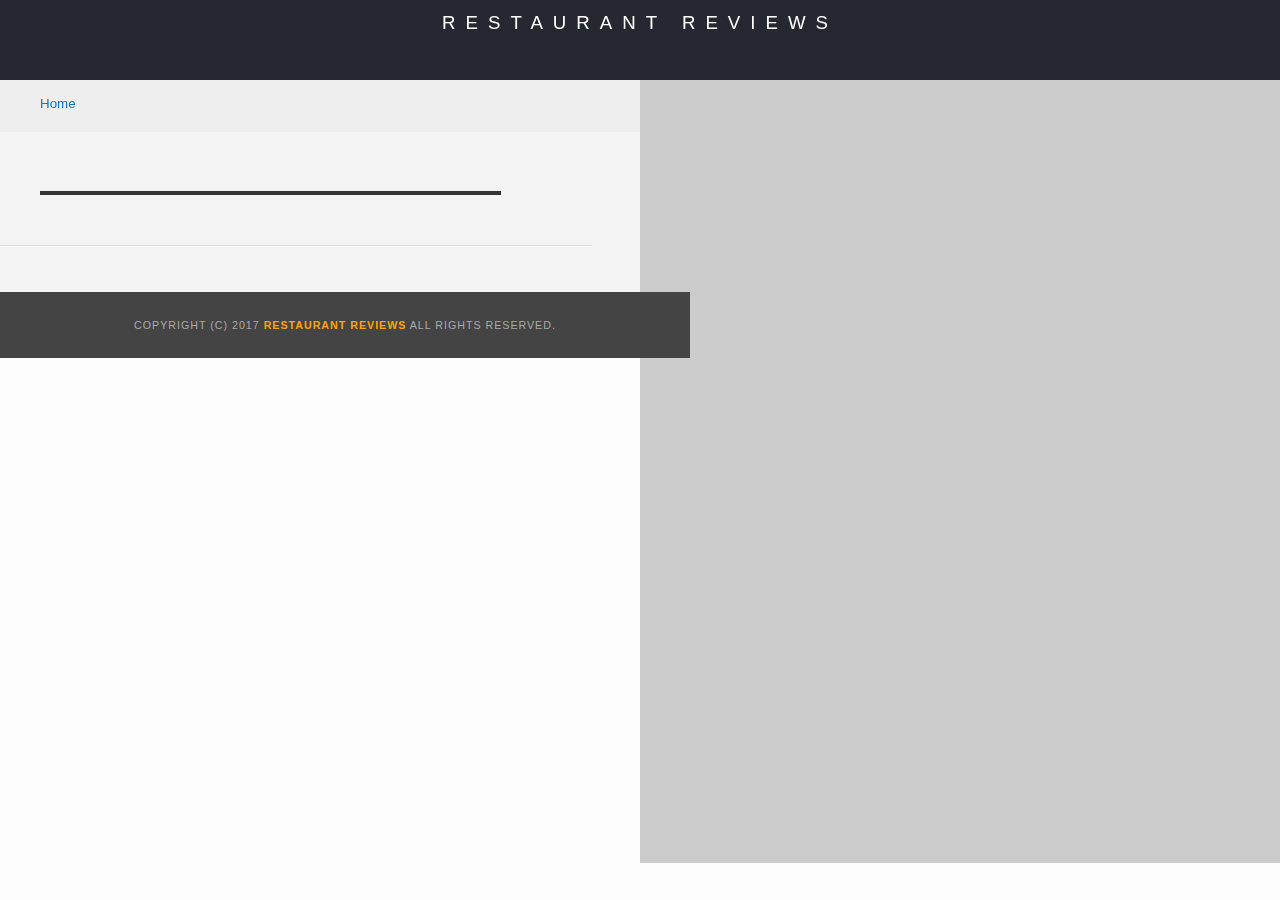
<file: restaurant.html>
<!DOCTYPE html>
<html>

<head>
  <meta charset="UTF-8">
  <meta name="viewport" content="width=device-width, initial-scale=1.0">
  <meta http-equiv="X-UA-Compatible" content="ie=edge">
  <!-- Normalize.css for better cross-browser consistency -->
  <link rel="stylesheet" src="//normalize-css.googlecode.com/svn/trunk/normalize.css" />
  <!-- Main CSS file -->
  <link rel="stylesheet" href="css/styles.css" type="text/css">
  <link rel="stylesheet" href="https://unpkg.com/leaflet@1.3.1/dist/leaflet.css" integrity="sha512-Rksm5RenBEKSKFjgI3a41vrjkw4EVPlJ3+OiI65vTjIdo9brlAacEuKOiQ5OFh7cOI1bkDwLqdLw3Zg0cRJAAQ==" crossorigin=""/>
  <title>Restaurant Info</title>
</head>

<body class="inside">
  <!-- Beginning header -->
  <header>
    <!-- Beginning nav -->
    <nav>
      <h1><a href="/">Restaurant Reviews</a></h1>
    </nav>
    <!-- Beginning breadcrumb -->
    <ul id="breadcrumb" >
      <li><a href="/">Home</a></li>
    </ul>
    <!-- End breadcrumb -->
    <!-- End nav -->
  </header>
  <!-- End header -->

  <!-- Beginning main -->
  <main id="maincontent">
    <!-- Beginning map -->
    <section id="map-container">
      <div id="map"></div>
    </section>
    <!-- End map -->
    <!-- Beginning restaurant -->
    <section id="restaurant-container" tabindex="-1">
      <h1 id="restaurant-name"></h1>
      <img id="restaurant-img">
      <p id="restaurant-cuisine"></p>
      <p id="restaurant-address"></p>
      <table id="restaurant-hours"></table>
    </section>
    <!-- end restaurant -->
    <!-- Beginning reviews -->
    <section id="reviews-container">
      <ul id="reviews-list"></ul>
    </section>
    <!-- End reviews -->
  </main>
  <!-- End main -->

  <!-- Beginning footer -->
  <footer id="footer">
    Copyright (c) 2017 <a href="/"><strong>Restaurant Reviews</strong></a> All Rights Reserved.
  </footer>
  <!-- End footer -->
  <script src="https://unpkg.com/leaflet@1.3.1/dist/leaflet.js" integrity="sha512-/Nsx9X4HebavoBvEBuyp3I7od5tA0UzAxs+j83KgC8PU0kgB4XiK4Lfe4y4cgBtaRJQEIFCW+oC506aPT2L1zw==" crossorigin=""></script>
  <!-- Beginning scripts -->
  <!-- Database helpers -->
  <script type="text/javascript" src="js/dbhelper.js"></script>
  <!-- Main javascript file -->
  <script type="text/javascript" src="js/restaurant_info.js"></script>
  <!-- Google Maps -->
 <!--  <script async defer src="https://maps.googleapis.com/maps/api/js?key=AIzaSyA_tKbW6A5pQ-eupxI56myUnHLqYCzOjKo&libraries=places&callback=initMap"></script> -->
  <!-- End scripts -->

</body>

</html>
</file>
<file: css/styles.css>
@charset "utf-8";
/* CSS Document */

body,td,th,p{
	font-family: Arial, Helvetica, sans-serif;
	font-size: 10pt;
	color: #333;
	line-height: 1.5;
}
body {
	background-color: #fdfdfd;
	margin: 0;
	position:relative;
}
ul, li {
	font-family: Arial, Helvetica, sans-serif;
	font-size: 10pt;
	color: #333;
}
a {
	color: orange;
	text-decoration: none;
}
a:hover, a:focus {
	color: #3397db;
	text-decoration: none;
}
a img{
	border: none 0px #fff;
}
h1, h2, h3, h4, h5, h6 {
  font-family: Arial, Helvetica, sans-serif;
  margin: 0 0 20px;
}
article, aside, canvas, details, figcaption, figure, footer, header, hgroup, menu, nav, section {
	display: block;
}
#maincontent {
  background-color: #f3f3f3;
  min-height: 100%;
}
#footer {
  background-color: #444;
  color: #aaa;
  font-size: 8pt;
  letter-spacing: 1px;
  padding: 25px;
  text-align: center;
  text-transform: uppercase;
}
/* ====================== Navigation ====================== */
nav {
  width: 100%;
  height: 80px;
  background-color: #252831;
  text-align:center;
}
nav h1 {
  margin: auto;
}
nav h1 a {
  color: #fff;
  font-size: 14pt;
  font-weight: 200;
  letter-spacing: 10px;
  text-transform: uppercase;
}
#breadcrumb {
    padding: 10px 40px 16px;
    list-style: none;
    background-color: #eee;
    font-size: 17px;
    margin: 0;
    width: calc(50% - 80px);
}

/* Display list items side by side */
#breadcrumb li {
    display: inline;
}

/* Add a slash symbol (/) before/behind each list item */
#breadcrumb li+li:before {
    padding: 8px;
    color: black;
    content: "/\00a0";
}

/* Add a color to all links inside the list */
#breadcrumb li a {
    color: #0275d8;
    text-decoration: none;
}

/* Add a color on mouse-over */
#breadcrumb li a:hover {
    color: #01447e;
    text-decoration: underline;
}
/* ====================== Map ====================== */
#map {
  height: 400px;
  width: 100%;
  background-color: #ccc;
}
/* ====================== Restaurant Filtering ====================== */
.filter-options {
  width: 100%;
  height: 100%;
  background-color: #3397DB;
  align-items: center;
  padding: 10px 0;
}
.filter-options h2 {
  color: white;
  font-size: 1rem;
  font-weight: normal;
  line-height: 1;
  margin: 0 20px;
}
.filter-options select {
  background-color: white;
  border: 1px solid #fff;
  font-family: Arial,sans-serif;
  font-size: 11pt;
  height: 35px;
  letter-spacing: 0;
  margin: 10px;
  padding: 0 10px;
  width: 200px;
}

/* ====================== Restaurant Listing ====================== */
#restaurants-list {
  background-color: #f3f3f3;
  list-style: outside none none;
  margin: 0;
  padding: 30px 15px 60px;
  text-align: center;
  display: flex;
  flex-direction: column;
  align-items: center;
}
#restaurants-list li {
  background-color: #fff;
  border: 2px solid #ccc;
  font-family: Arial,sans-serif;
  margin: 15px;
  min-height: 380px;
  padding: 0 30px 25px;
  text-align: left;
  max-width: 470px;
  width: 80%;
}
#restaurants-list .restaurant-img {
  background-color: #ccc;
  display: block;
  margin: 0;
  max-width: 100%;
  min-height: 248px;
  min-width: 100%;
}
#restaurants-list li h1 {
  color: #f18200;
  font-family: Arial,sans-serif;
  font-size: 14pt;
  font-weight: 200;
  letter-spacing: 0;
  line-height: 1.3;
  margin: 20px 0 10px;
  text-transform: uppercase;
}
#restaurants-list p {
  margin: 0;
  font-size: 11pt;
}
#restaurants-list li a {
  background-color: orange;
  border-bottom: 3px solid #eee;
  color: #fff;
  display: inline-block;
  font-size: 10pt;
  margin: 15px 0 0;
  padding: 8px 30px 10px;
  text-align: center;
  text-decoration: none;
  text-transform: uppercase;
}

/* ====================== Restaurant Details ====================== */
.inside header {
  position: fixed;
  top: 0;
  width: 100%;
  z-index: 1000;
}
.inside #map-container {
  background: blue none repeat scroll 0 0;
  height: 87%;
  position: fixed;
  right: 0;
  top: 80px;
  width: 50%;
}
.inside #map {
  background-color: #ccc;
  height: 100%;
  width: 100%;
  position: relative;
  display: flex;
}
.inside #footer {
  bottom: 0;
  position: absolute;
  width: 50%;
}
#restaurant-name {
  color: #f18200;
  font-family: Arial,sans-serif;
  font-size: 20pt;
  font-weight: 200;
  letter-spacing: 0;
  margin: 15px 0 30px;
  text-transform: uppercase;
  line-height: 1.1;
}
#restaurant-img {
	width: 90%;
}
#restaurant-address {
  font-size: 12pt;
  margin: 10px 0px;
}
#restaurant-cuisine {
  background-color: #333;
  color: #ddd;
  font-size: 12pt;
  font-weight: 300;
  letter-spacing: 10px;
  margin: 0 0 20px;
  padding: 2px 0;
  text-align: center;
  text-transform: uppercase;
	width: 90%;
}
#restaurant-container, #reviews-container {
  border-bottom: 1px solid #d9d9d9;
  border-top: 1px solid #fff;
  padding: 140px 40px 30px;
  max-width: 40%;
  width: 60%;
}
#reviews-container {
  padding: 30px 40px 80px;
}
#reviews-container h2 {
  color: #f58500;
  font-size: 24pt;
  font-weight: 300;
  letter-spacing: -1px;
  padding-bottom: 1pt;
}
#reviews-list {
  margin: 0;
  padding: 0;
}
#reviews-list li {
  background-color: #fff;
    border: 2px solid #f3f3f3;
  display: block;
  list-style-type: none;
  margin: 0 0 30px;
  overflow: hidden;
  padding: 0 20px 20px;
  position: relative;
  width: 85%;
}
#reviews-list li p {
  margin: 0 0 10px;
}
#restaurant-hours td {
  color: #666;
}
</file>
